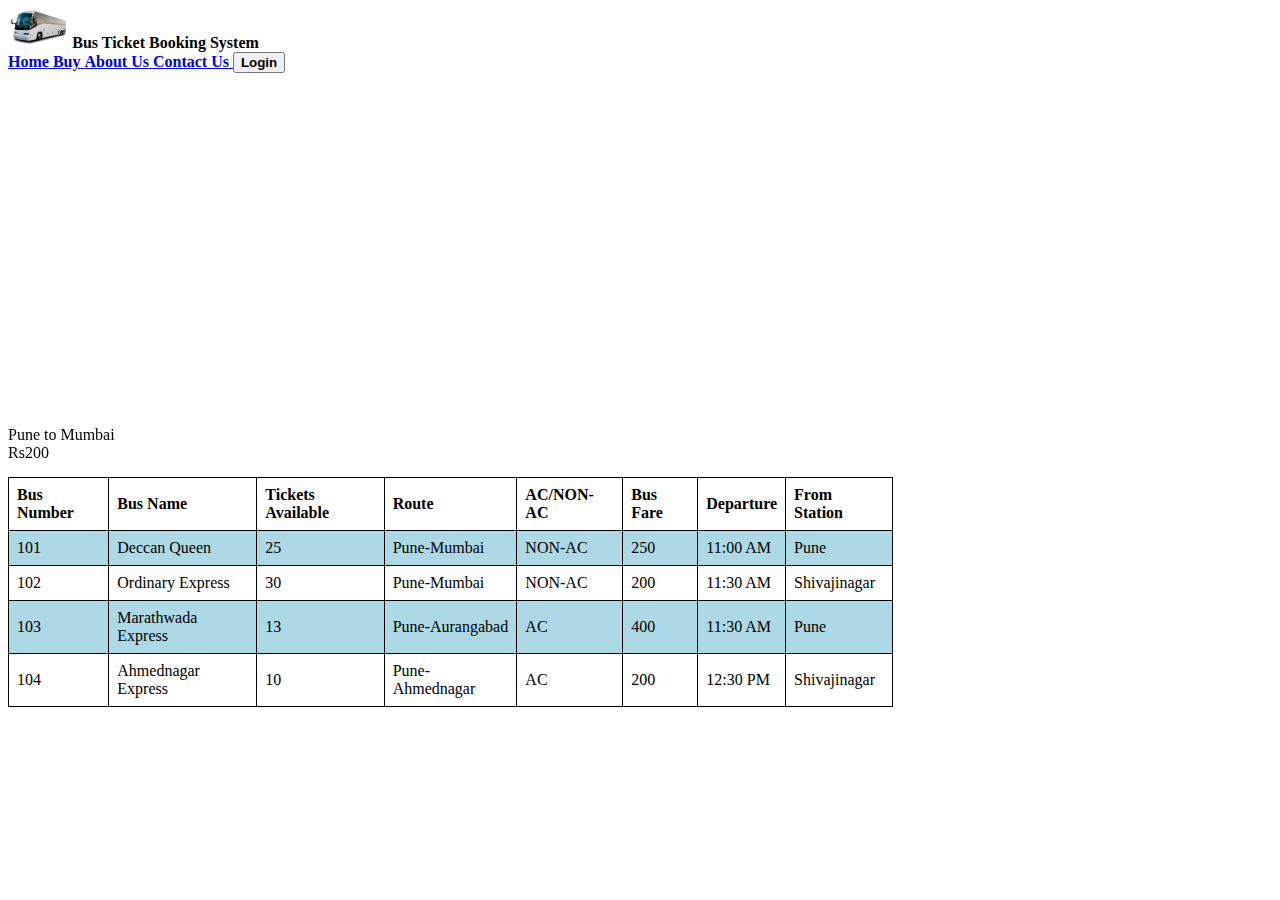
<file: assignment-1/index.html>
<!DOCTYPE html>
<html lang="en">
<head>
    <meta charset="UTF-8">
    <meta http-equiv="X-UA-Compatible" content="IE=edge">
    <meta name="viewport" content="width=device-width, initial-scale=1.0">
    <title>Bus Booking System</title>
    <style>
        table{
            font-family:'Times New Roman', Times, serif;
            border-collapse:collapse;
            width:70%;
        }
        td,th{
            border:1px solid black;
            text-align: left;
            padding: 8px;
        }
        tr:nth-child(even){
            background:lightblue;
        }
    </style>
</head>
<body>
    <header>
        <div class="tit">
            <img src="images/bus_image.jpg" alt="" height="40" widht="60">
            <a><b>Bus Ticket Booking System</b></a>
        </div>
        <div class="nav">
            <a class="active" href="#">
                <b>Home</b>
            </a>
            <a href="secondpage.html">
                <b>Buy</b>
            </a>
            <a href="about.html">
                <b>About Us</b>
            </a>
            <a href="contact.html">
                <b>Contact Us</b>
            </a>
            <button><b>Login</b></button>
        </div>
        <div class="sidebar"><marquee height="400px" widht="175px"; direction="up">
            Pune to Mumbai<br>Rs200<br><br> Pune to Nashik<br>Rs350<br><br> Pune to Aurangabad<br>Rs300<br><br> Pune to Beed<br>Rs260<br><br> Pune to Latur<br>Rs290<br><br> Pune to Ahmednagar<br>Rs140<br><br>  Pune to Dadar<br>Rs220<br><br> Pune to Ratnagiri<br>Rs260<br><br>  Pune to Kolhapur<br>Rs220<br><br>      </marquee>
        </div>
        <table>
            <tr>
                <th>Bus Number</th>
                <th>Bus Name</th>
                <th>Tickets Available</th>
                <th>Route</th>
                <th>AC/NON-AC</th>
                <th>Bus Fare</th>
                <th>Departure</th>
                <th>From Station</th>
            </tr>
            <tr>
                <td>101</td>
                <td>Deccan Queen</td>
                <td>25</td>
                <td>Pune-Mumbai</td>
                <td>NON-AC</td>
                <td>250</td>
                <td>11:00 AM</td>
                <td>Pune</td>
            </tr>
            <tr>
                <td>102</td>
                <td>Ordinary Express</td>
                <td>30</td>
                <td>Pune-Mumbai</td>
                <td>NON-AC</td>
                <td>200</td>
                <td>11:30 AM</td>
                <td>Shivajinagar</td>
            </tr>
            <tr>
                <td>103</td>
                <td>Marathwada Express</td>
                <td>13</td>
                <td>Pune-Aurangabad</td>
                <td>AC</td>
                <td>400</td>
                <td>11:30 AM</td>
                <td>Pune</td>
            </tr>
            <tr>
                <td>104</td>
                <td>Ahmednagar Express</td>
                <td>10</td>
                <td>Pune-Ahmednagar</td>
                <td>AC</td>
                <td>200</td>
                <td>12:30 PM</td>
                <td>Shivajinagar</td>
            </tr>
        </table>
            
        </header>
</body>
</html>
</file>
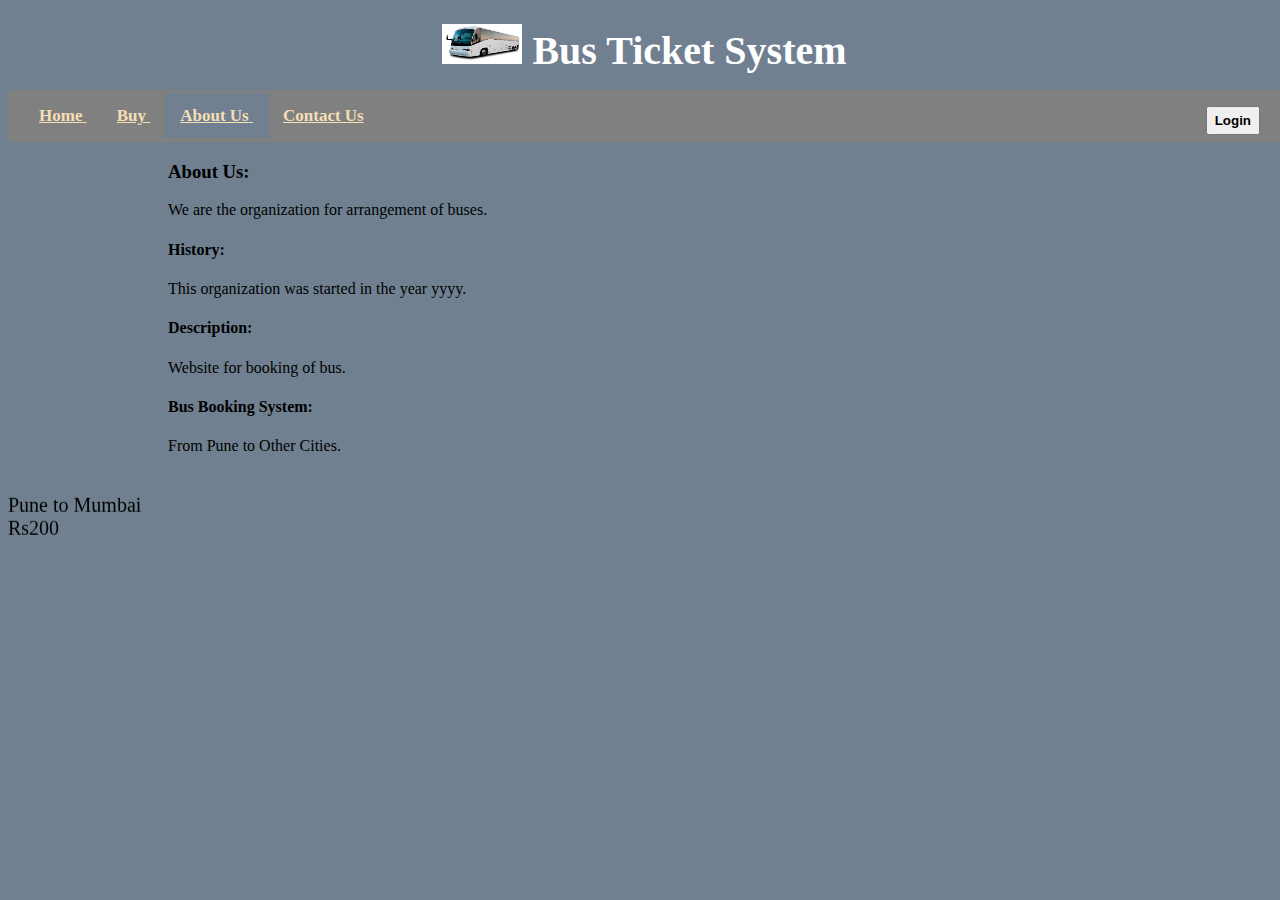
<file: assignment-1/about.html>
<!DOCTYPE html>
<html lang="en">
<head>
    <meta charset="UTF-8">
    <meta http-equiv="X-UA-Compatible" content="IE=edge">
    <meta name="viewport" content="width=device-width, initial-scale=1.0">
    <title>About</title>
    <link rel="stylesheet" href="styles.css">
</head>
<body>
    <header>
        <div class="tit">
            <img src="images/bus_image.jpg" alt="" height="40" widht="60">
            <a><b>Bus Ticket System</b></a>
        </div>
    </header>
    <div class="nav">
        <a href="index.html">
            <b>Home</b>
        </a>
        <a href="secondpage.html">
            <b>Buy</b>
        </a>
        <a class="active" href="#">
            <b>About Us</b>
        </a>
        <a href="contact.html">
            <b>Contact Us</b>
        </a>
        <button><b>Login</b></button>
    </div>
    <div class="sidebar"><marquee height="400px" widht="175px"; direction="up">
        Pune to Mumbai<br>Rs200<br><br> Pune to Nashik<br>Rs350<br><br> Pune to Aurangabad<br>Rs300<br><br> Pune to Beed<br>Rs260<br><br> Pune to Latur<br>Rs290<br><br> Pune to Ahmednagar<br>Rs140<br><br>  Pune to Dadar<br>Rs220<br><br> Pune to Ratnagiri<br>Rs260<br><br>  Pune to Kolhapur<br>Rs220<br><br>      
    </marquee>
    </div>

    <h3>About Us:</h3>
    <p>We are the organization for arrangement of buses.</p>
    <h4>History:</h4>
    <p>This organization was started in the year yyyy.</p>
    <h4>Description:</h4>
    <p>Website for booking of bus.</p>
    <h4>Bus Booking System:</h4>
    <p>From Pune to Other Cities.</p>
</body>
</html>
</file>
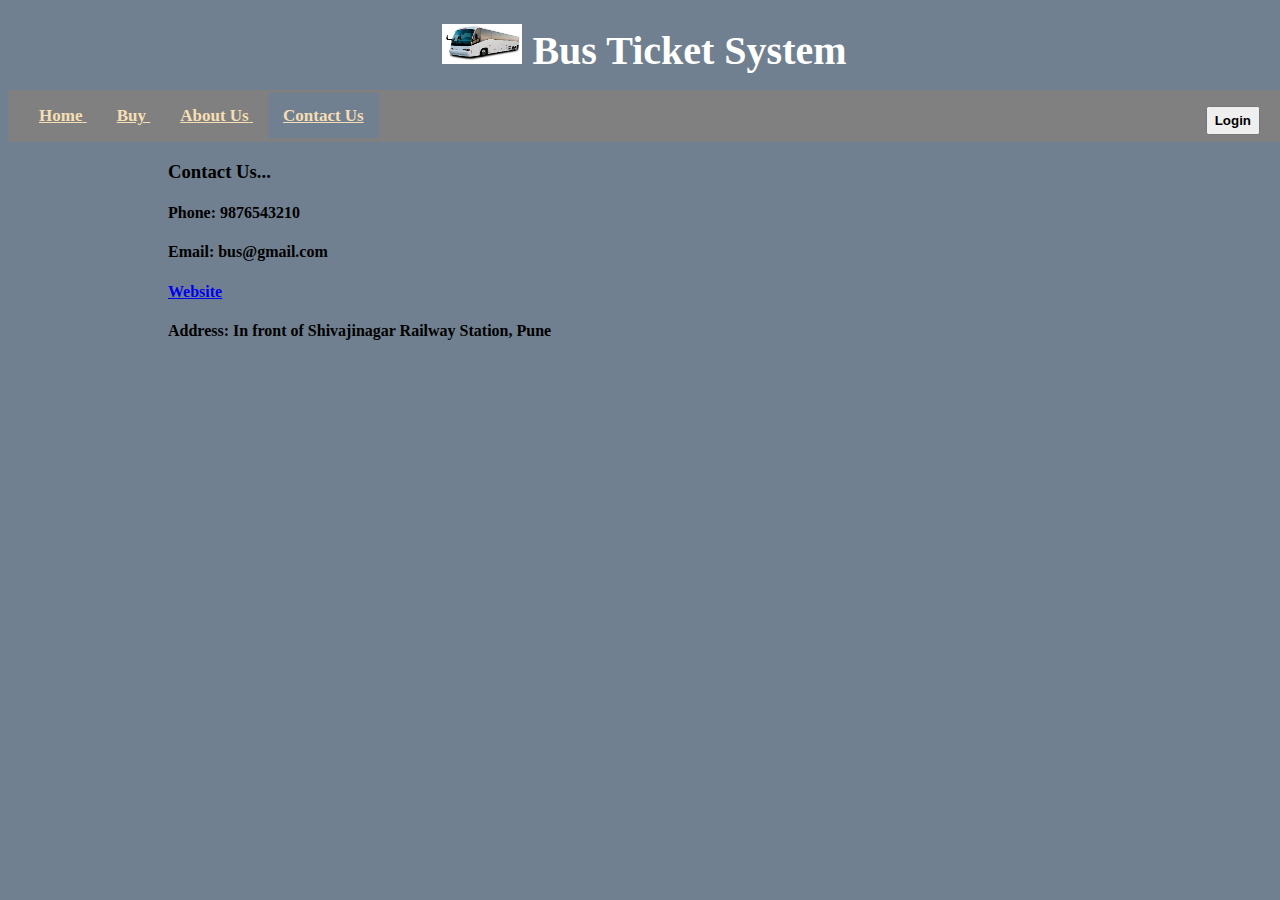
<file: assignment-1/contact.html>
<!DOCTYPE html>
<html lang="en">
<head>
    <meta charset="UTF-8">
    <meta http-equiv="X-UA-Compatible" content="IE=edge">
    <meta name="viewport" content="width=device-width, initial-scale=1.0">
    <title>Contact Us</title>
    <link rel="stylesheet" href="styles.css">
</head>
<body>
    <header>
        <div class="tit">
            <img src="images/bus_image.jpg" alt="" height="40" widht="60">
            <a><b>Bus Ticket System</b></a>
        </div>
    </header>
    <div class="nav">
        <a href="index.html">
            <b>Home</b>
        </a>
        <a href="secondpage.html">
            <b>Buy</b>
        </a>
        <a href="about.html">
            <b>About Us</b>
        </a>
        <a class="active" href="#">
            <b>Contact Us</b>
        </a>
        <button><b>Login</b></button>
    </div>
    <div class="sidebar">
        <marquee height="400px" widht="175px"; direction="up"></marquee>
    </div>
    <h3>Contact Us...</h3>
    <h4>Phone: 9876543210</h4>
    <h4>Email: bus@gmail.com</h4>
    <h4><a href="index.html">Website</a></h4>
    <h4>Address: In front of Shivajinagar Railway Station, Pune</h4>
</body>
</html>
</file>
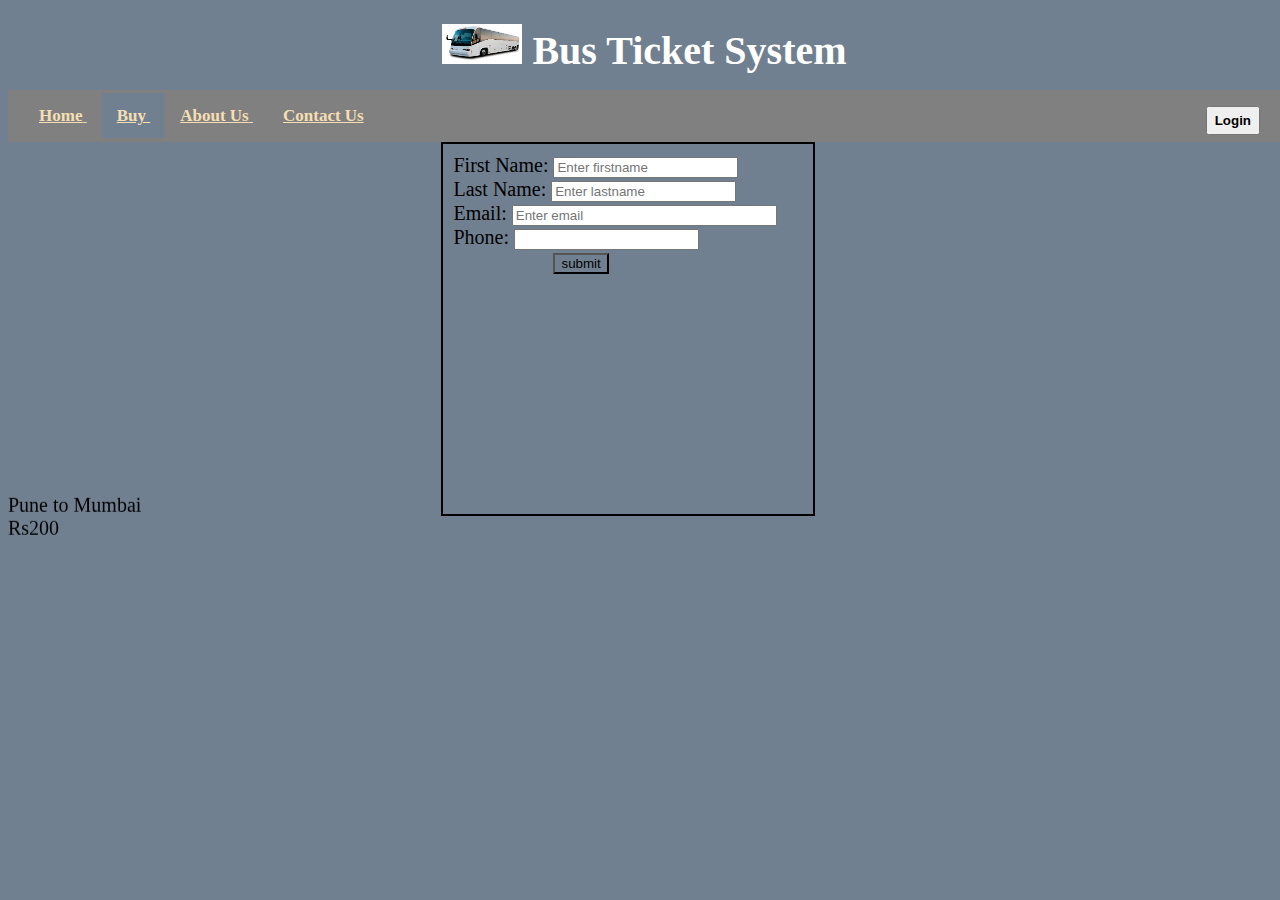
<file: assignment-1/secondpage.html>
<!DOCTYPE html>
<html lang="en">
<head>
    <meta charset="UTF-8">
    <meta http-equiv="X-UA-Compatible" content="IE=edge">
    <meta name="viewport" content="width=device-width, initial-scale=1.0">
    <title>Form</title>
    <link rel="stylesheet" href="styles.css">
</head>
<body>
    <header>
        <div class="tit">
            <img src="images/bus_image.jpg" alt="" height="40" widht="60">
            <a><b>Bus Ticket System</b></a>
        </div>
    </header>
    <div class="nav">
        <a href="index.html">
            <b>Home</b>
        </a>
        <a class="active" href="#">
            <b>Buy</b>
        </a>
        <a href="about.html">
            <b>About Us</b>
        </a>
        <a href="contact.html">
            <b>Contact Us</b>
        </a>
        <button><b>Login</b></button>
    </div>
    <div class="d2">
        <div class="sidebar">
            <marquee height="400px" width="175px"; direction="up">
                Pune to Mumbai<br>Rs200<br><br> Pune to Nashik<br>Rs350<br><br> Pune to Aurangabad<br>Rs300<br><br> Pune to Beed<br>Rs260<br><br> Pune to Latur<br>Rs290<br><br> Pune to Ahmednagar<br>Rs140<br><br>  Pune to Dadar<br>Rs220<br><br> Pune to Ratnagiri<br>Rs260<br><br>  Pune to Kolhapur<br>Rs220<br><br>     
            </marquee>
        </div>
        <div class="form1">
            <form>
                First Name: <input type="text" id="j1" name="firstname" placeholder="Enter firstname" size="20" required="true"><br>
                Last Name: <input type="text" id="j1" name="lastname" placeholder="Enter lastname" size="20" required="true"><br>
                Email: <input type="email" id="j1" name="Email" placeholder="Enter email" size="30" required="true"><br>
                Phone: <input type="number" id="j1" name="number" pattern="[0-9]{10}" required="true"><br>
                <input type="submit" id="sub" name="submit" value="submit"><br>
            </form>
        </div>
    </div>
</body>
</html>
</file>
<file: assignment-1/styles.css>
.tit{
    padding:16px;
    background-color: slategrey;
    width: 100%;
    font-size: 40px;
    text-align: center;
}

.tit a{
    color:white;
}


.nav{
    padding: 16px;
    background-color: grey;
    width:100%
}

.nav a{
    padding:13px 15px;
    color:wheat;
    font-size:17px;
}

.nav a:hover{
    background-color: tan;
    color:white;
}

body{
    background-color: slategray;
    font-family: 'Times New Roman', Times, serif;
    height:100%;
    width:96.95%;
}

.active{
    background-color: slategray;
}

.nav button{
    position: absolute;
    right:20px;
    padding:5px 7px;
}

.tit img{
    width:80px;
}

.sidebar{
    height:100%;
    font-size: 20px;
    width:160px;
    float:left;
}

.form1{
    height: 350px;
    width:350px;
    margin:0 auto;
    background-color: slategrey;
    font-size: 20px;
    padding:10px;
    border:2px solid black;
}

#sub{
    position: relative;
    left:100px;
    background-color: slategrey;
}
</file>
